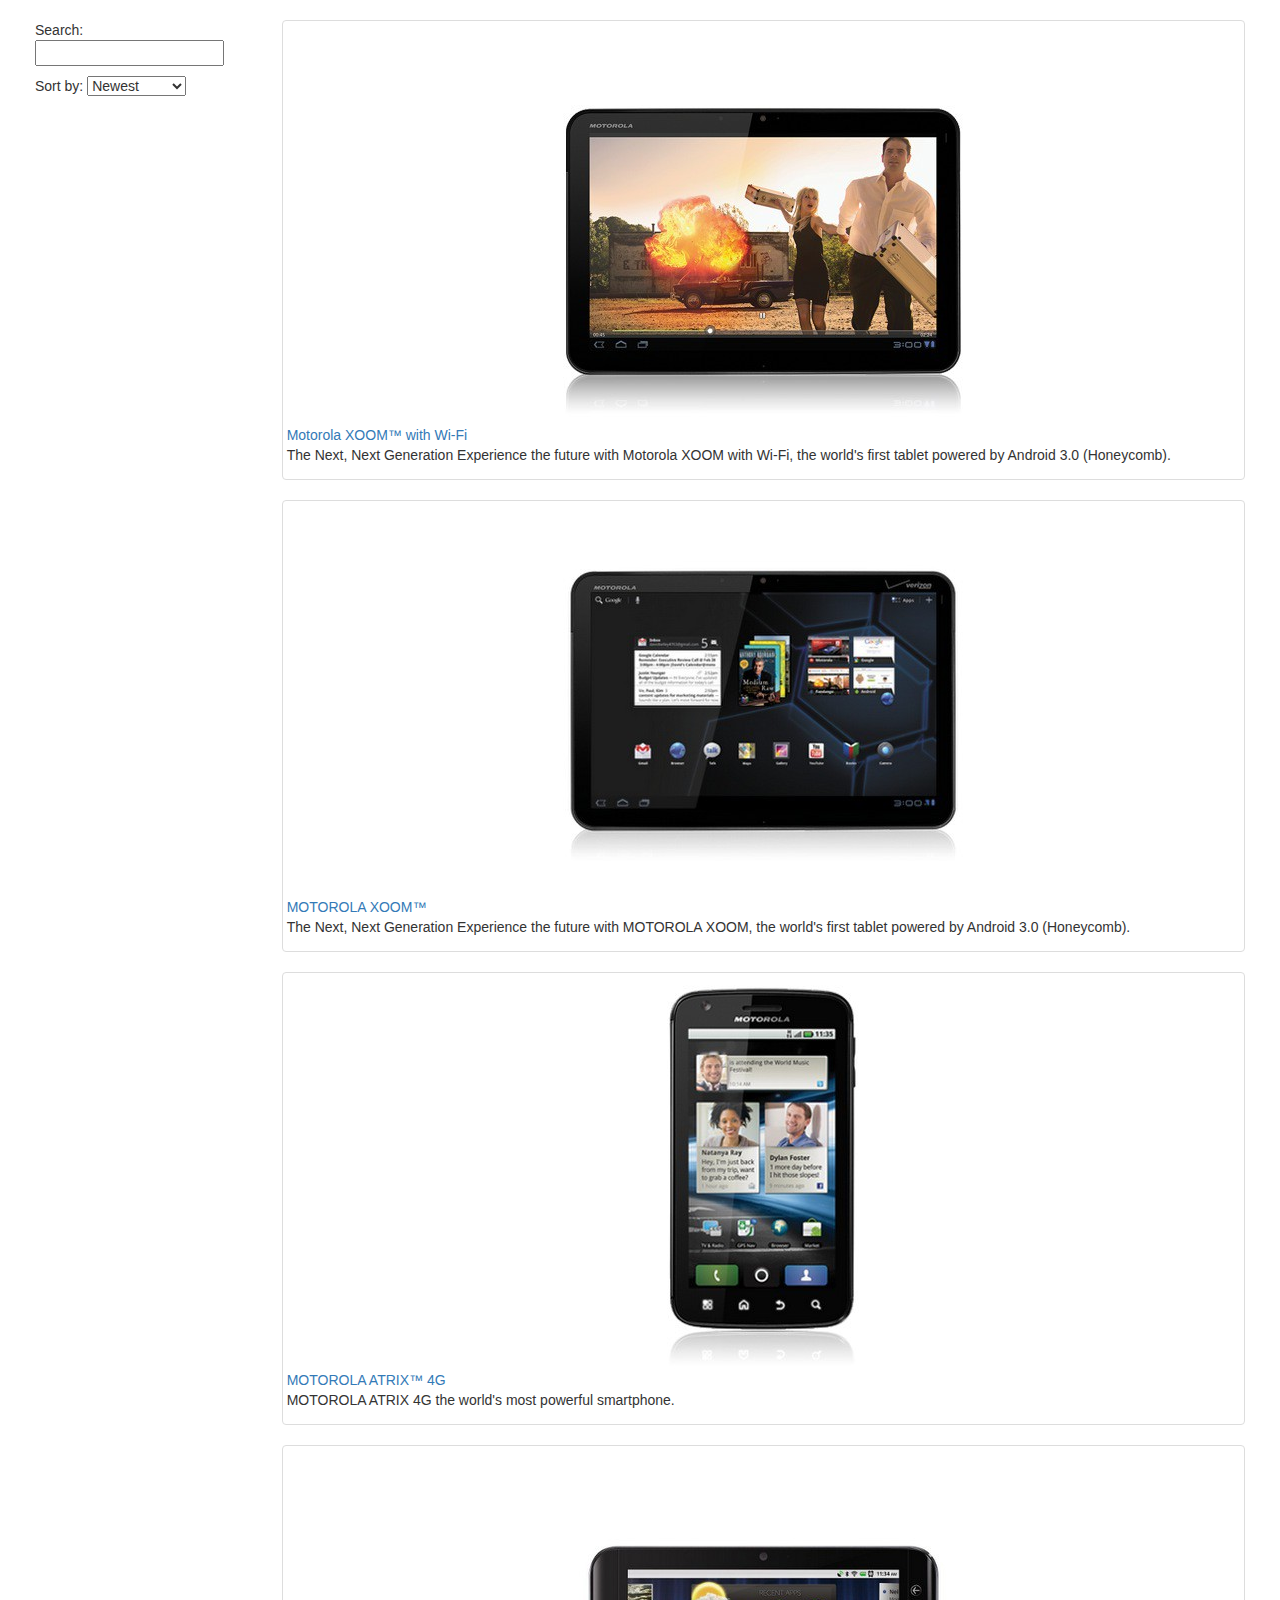
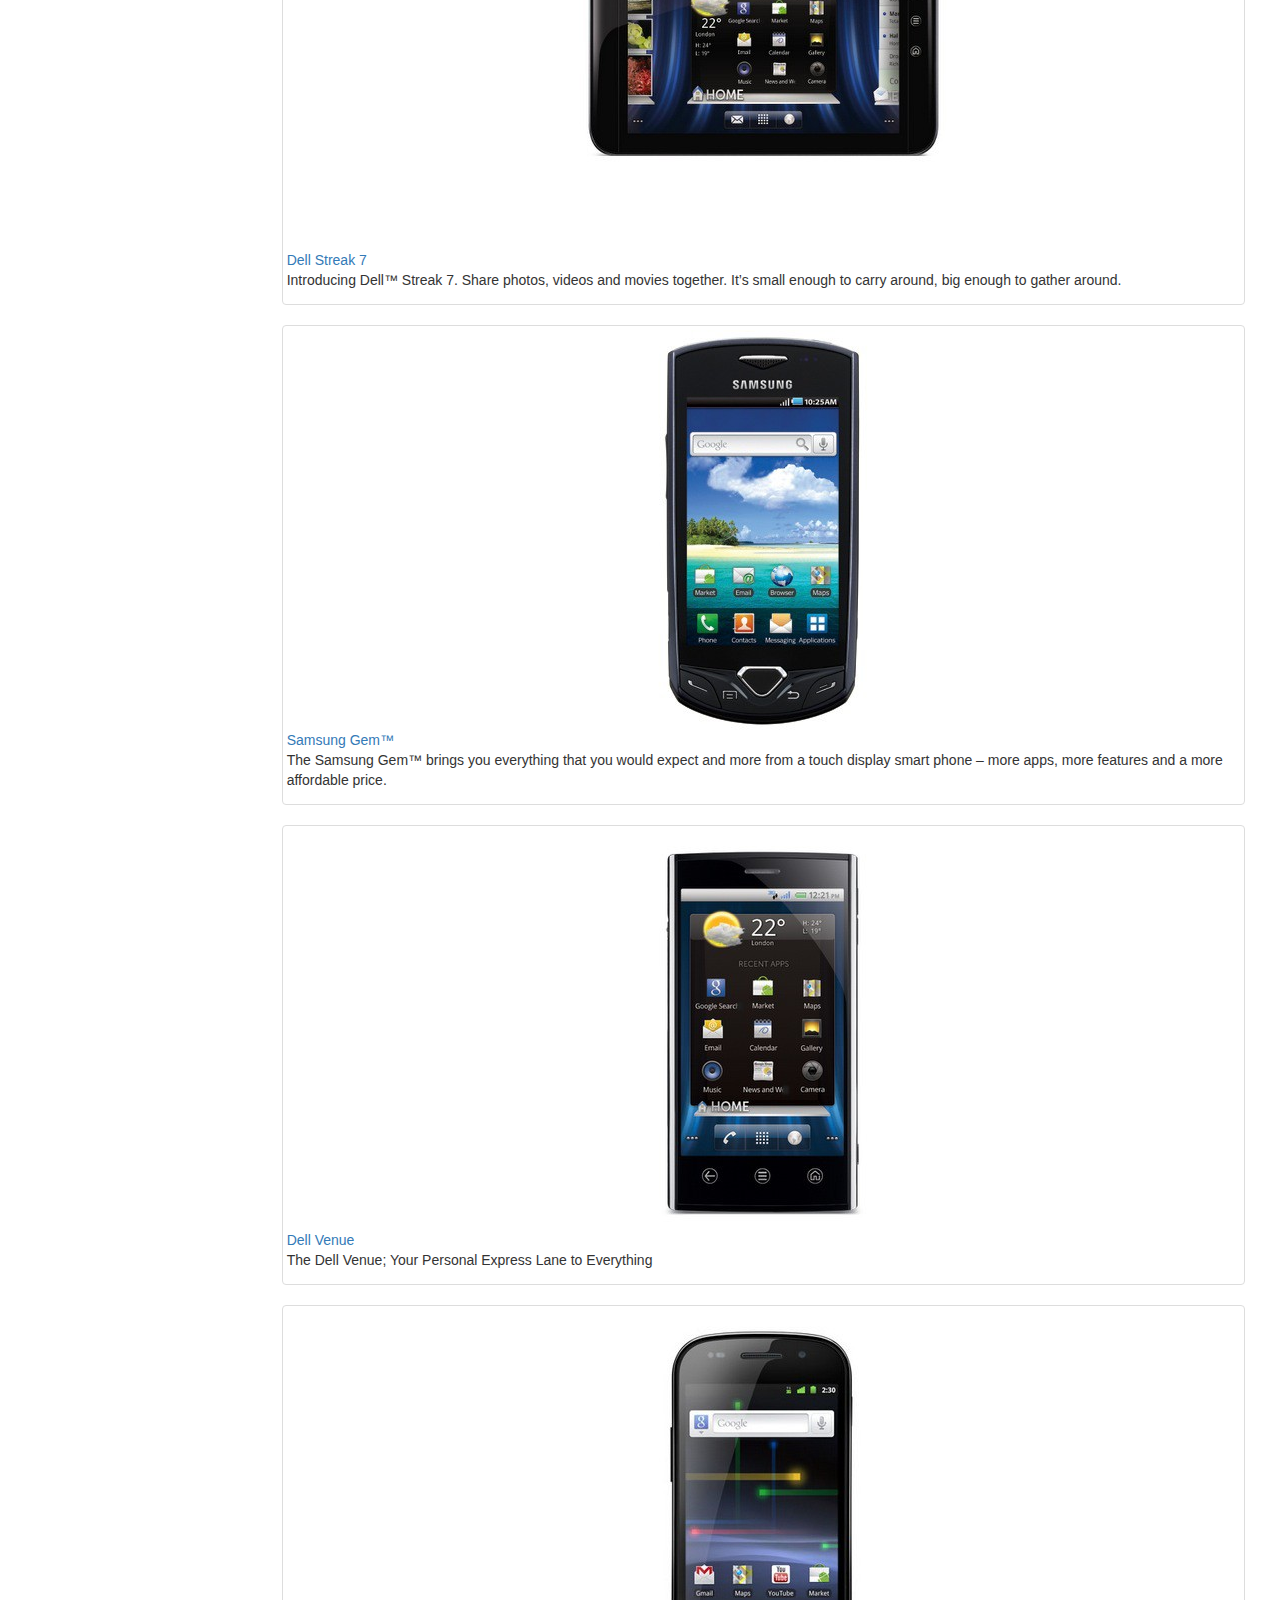
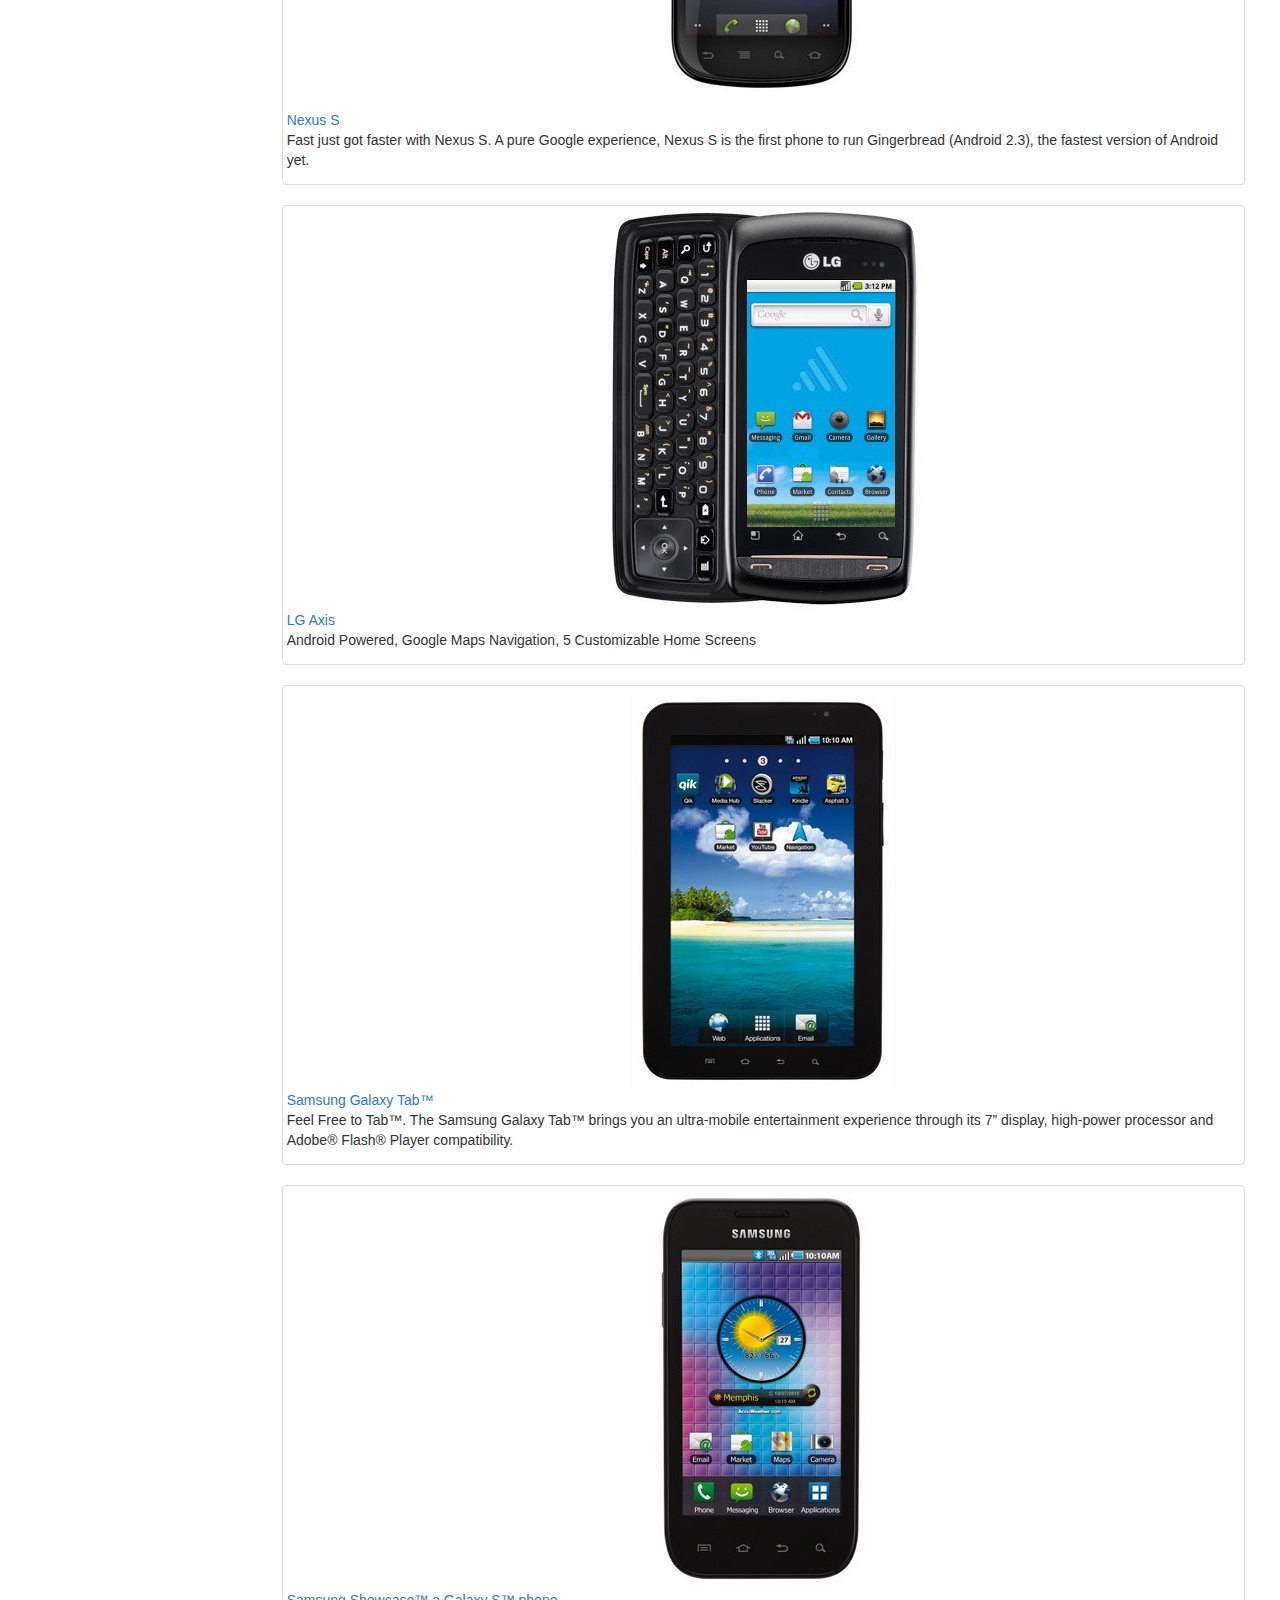
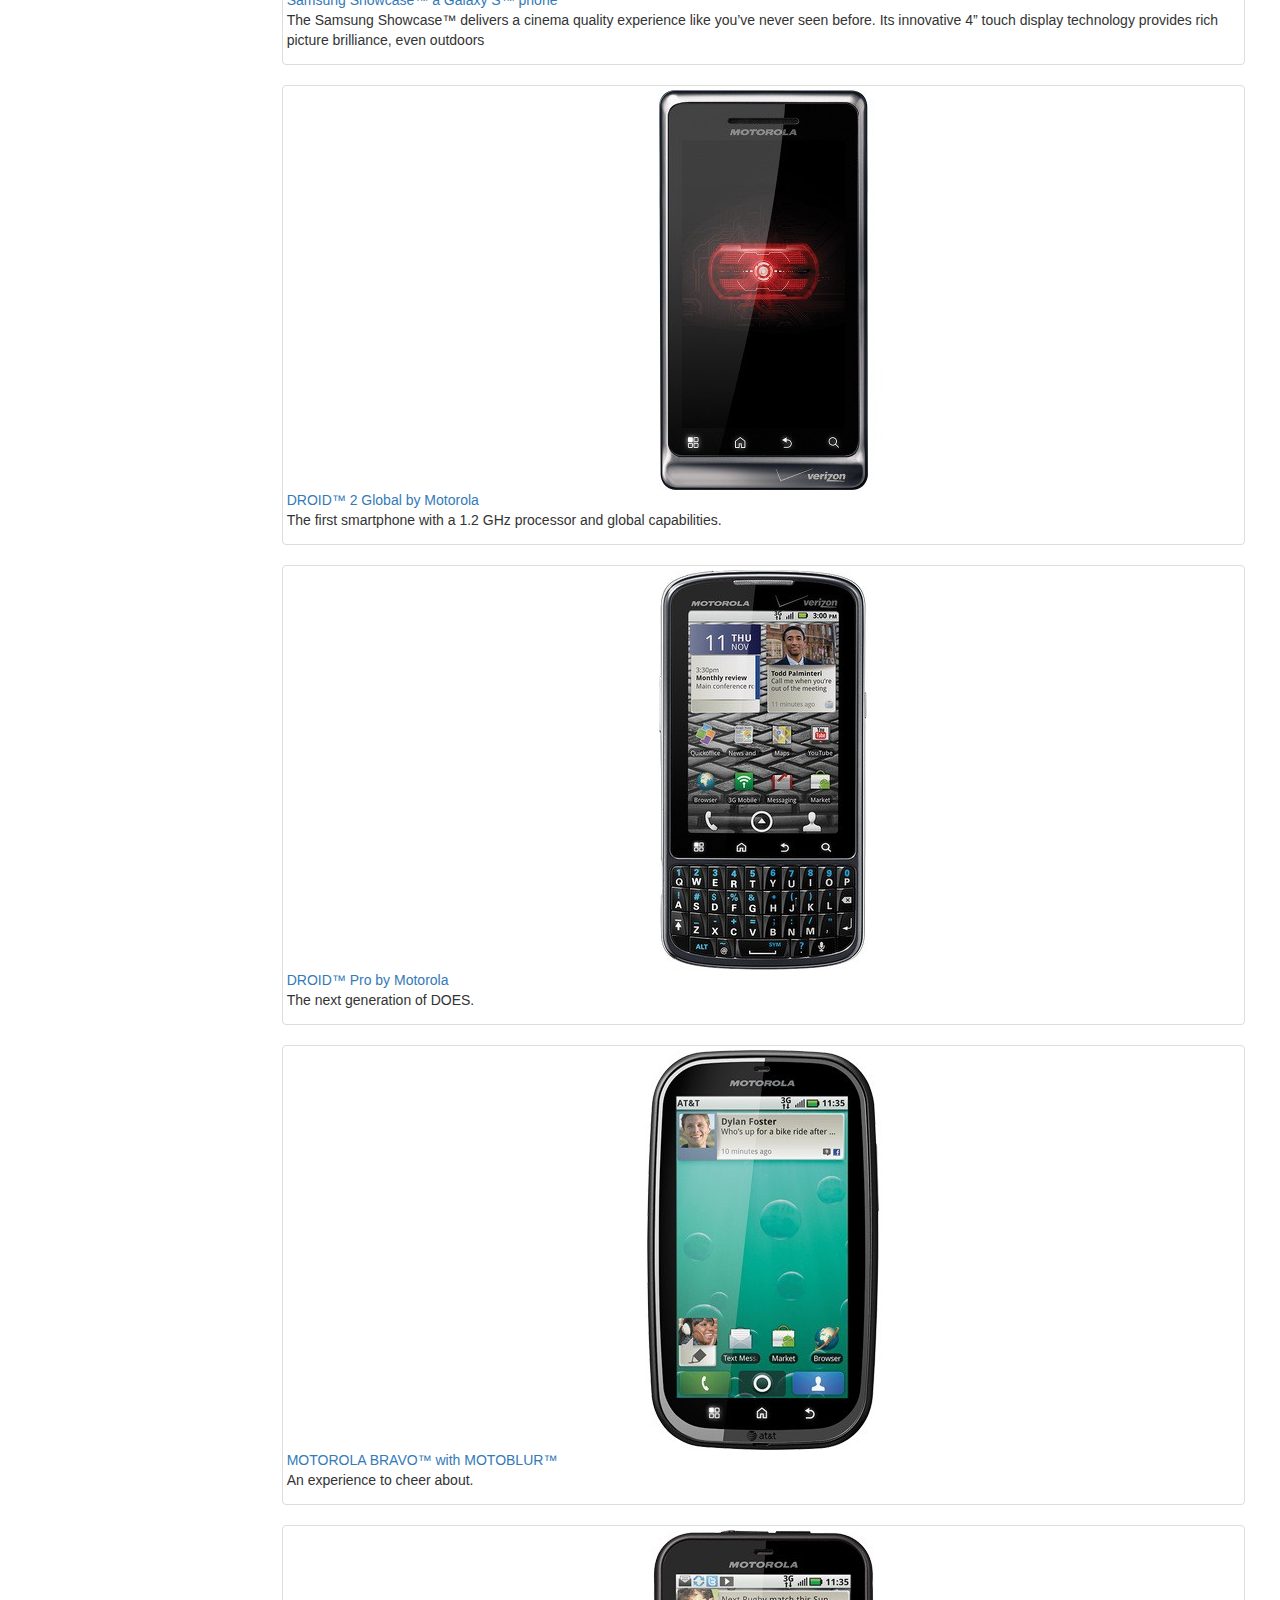
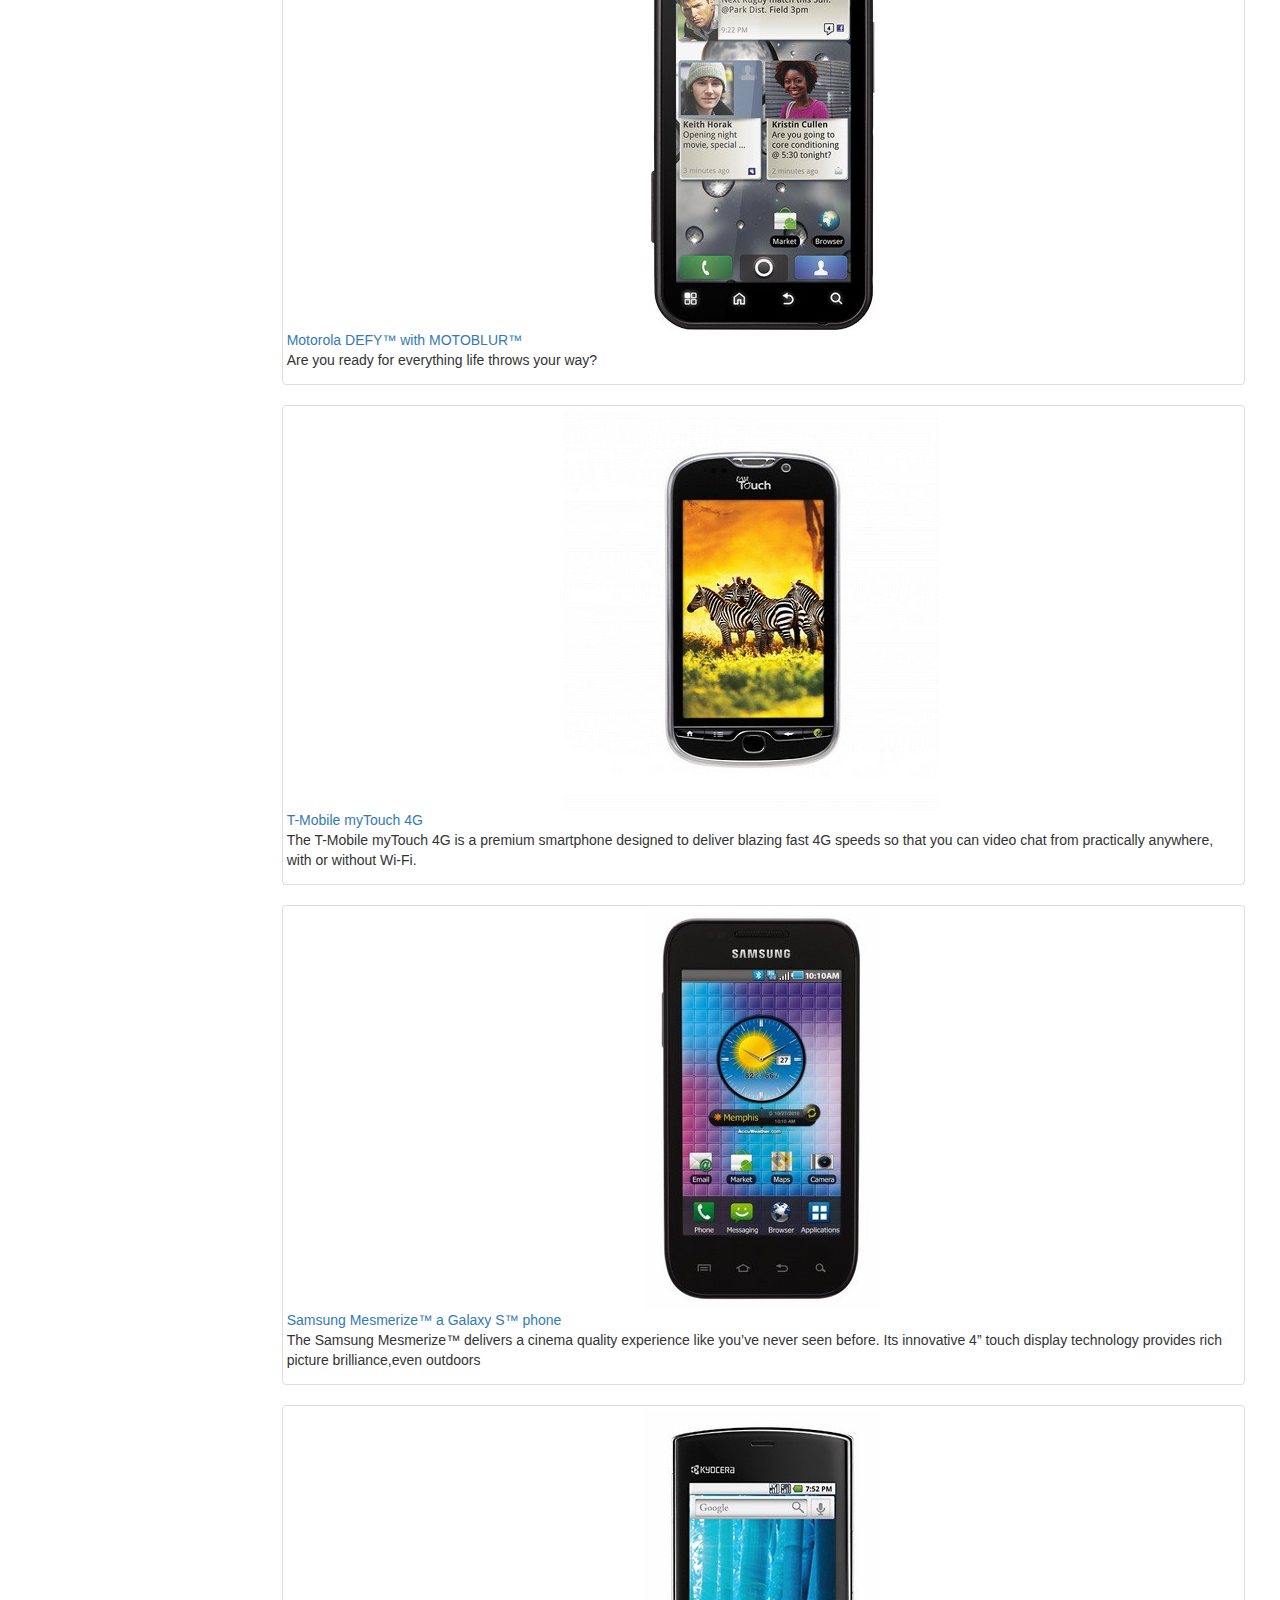
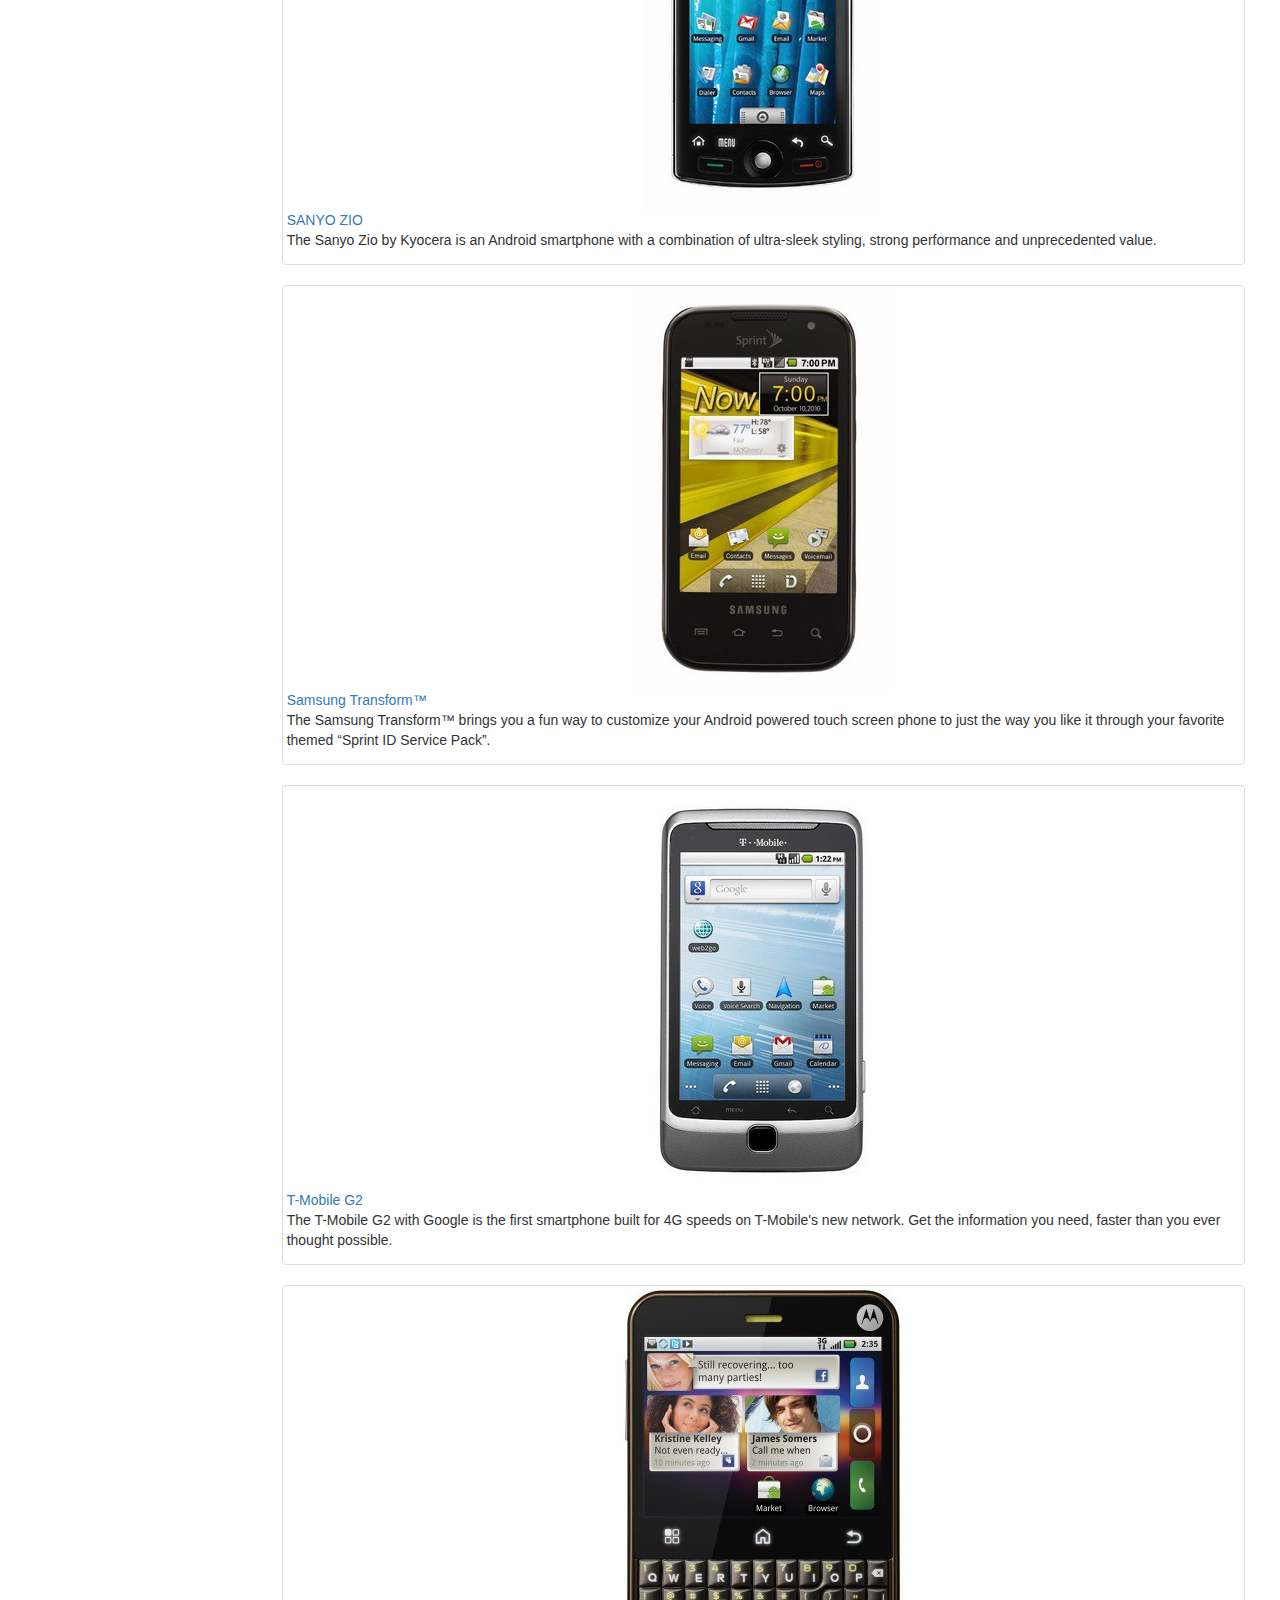
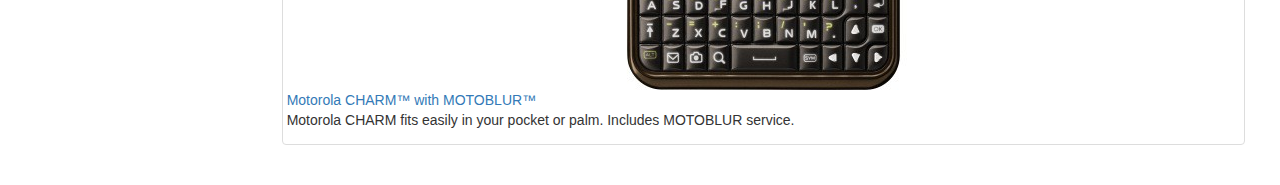
<file: angular-phonecat/app/index.html>
<!--https://docs.angularjs.org/tutorial-->
<!doctype html>
<!--别忘了给ng-app赋值-->
<html lang="en" ng-app="phonecatApp">
  <head>
    <meta charset="utf-8">
    <title>My HTML File</title>

    <link rel="stylesheet" href="bower_components/bootstrap/dist/css/bootstrap.css" />
    <link rel="stylesheet" href="app.css"/>
    <link rel="stylesheet" href="app.animations.css" />

    <script src="bower_components/jquery/dist/jquery.js"></script>
    <script src="bower_components/angular/angular.js"></script>
    <script src="bower_components/angular-route/angular-route.js"></script>
    <script src="bower_components/angular-resource/angular-resource.js"></script>
     <script src="bower_components/angular-animate/angular-animate.js"></script>

    <script src="core/phone/phone.module.js"></script>
    <script src="core/phone/phone.service.js"></script>

    <script src="core/core.module.js"></script>
    <script src="core/checkmark/checkmark.filter.js"></script>

    <script src="app.module.js"></script>
    <script src="app.config.js"></script>
    <script src="app.animations.js"></script>


    <script src="phone-list/phone-list.module.js"></script>
    <script src="phone-list/phone-list.component.js"></script>

    <script src="phone-detail/phone-detail.module.js"></script>
    <script src="phone-detail/phone-detail.component.js"></script>
  </head>
  <body>
    <div class="view-container">
       <div ng-view class="view-frame"></div>
    </div>
  </body>
</html>
</file>
<file: angular-phonecat/app/app.css>
body {
  padding: 20px;
}

h1 {
  border-bottom: 1px solid gray;
}

.phones {
  list-style: none;
}

.phone {
  background-color: white;
  border: 1px solid black;
  float: left;
  height: 400px;
  margin-bottom: 2em;
  margin-right: 3em;
  padding: 2em;
  width: 400px;
}

.phone:first-child {
  display: block;
}

.phone-images {
  background-color: white;
  float: left;
  height: 450px;
  overflow: hidden;
  position: relative;
  width: 450px;
}

.phone-thumbs {
  list-style: none;
  margin: 0;
}

.phone-thumbs img {
  height: 100px;
  padding: 1em;
  width: 100px;
}

.phone-thumbs li {
  background-color: white;
  border: 1px solid black;
  display: inline-block;
  margin: 1em;
}

.specs {
  clear: both;
  list-style: none;
  margin: 0;
  padding: 0;
}

.specs dt {
  font-weight: bold;
}

.specs > li {
  display: inline-block;
  vertical-align: top;
  width: 200px;
}

.specs > li > span {
  font-size: 1.2em;
  font-weight: bold;
}
</file>
<file: angular-phonecat/app/app.animations.css>
.phone-list-item.ng-enter,
.phone-list-item.ng-leave,
.phone-list.item.ng-move {
  transition: .5s linear all;
}

.phone-list-item.ng-enter,
.phone-list-item.ng-move {
  height: 0;
  opacity: 0;
  overflow: hidden;
}

.phone-list-item.ng-enter.ng-enter-active,
.phone-list-item.ng-move.ng-move-active {
  height: 120px;
  opacity: 1;
}

.phone-list-item.ng-leave {
  opacity: 1;
  overflow: hidden;
}

.phone-list-item.ng-leave.ng-leave-active {
  height: 0;
  opacity: 0;
  padding-bottom: 0;
  padding-top: 0;
}

.view-container {
  position: relative;
}

.view-frame.ng-enter,
.view-frame.ng-leave {
  background: white;
  left: 0;
  position: absolute;
  right: 0;
  top: 0;
}

.view-fram.ng-enter {
  animation: 1s fade-in;
  z-index: 100;
}

.view-frame.ng-leave {
  animation: 1s fade-out;
  z-index: 99;
}

@keyframes fade-in {
  from { opacity: 0; }
  to { opacity: 1; }
}

@keyframes fade-out {
  from {opacity: 1;}
  to {opacity: 0;}
}
</file>
